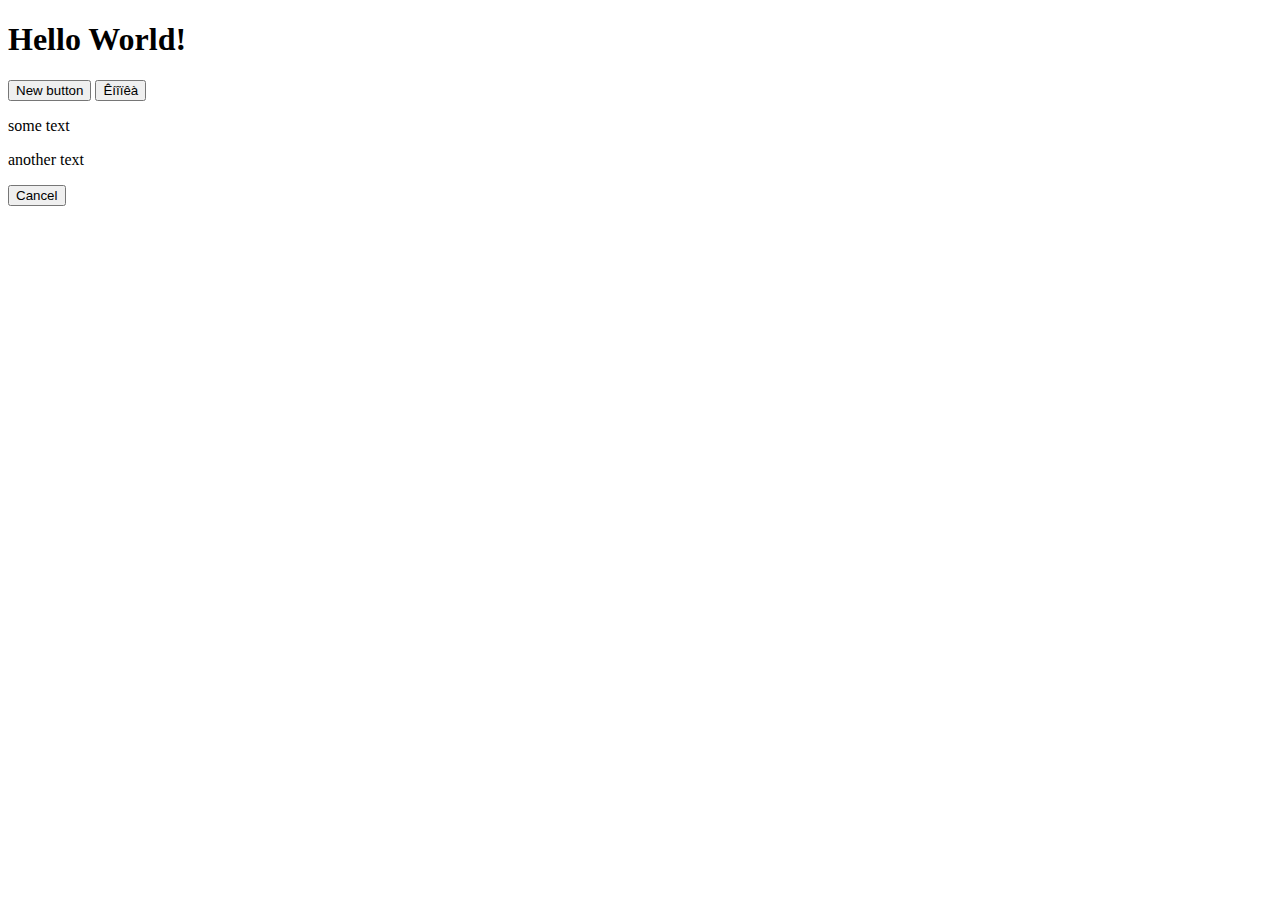
<file: index.html>
<!DOCTYPE html>
<html>
<head>

</head>
<body>

<h1> Hello World! </h1>
<button> New button</button>


<button> Êíîïêà </button>


<p> some text</p>
<p> another text </p>


<button> Cancel</button>
</body>
</html>
</file>
